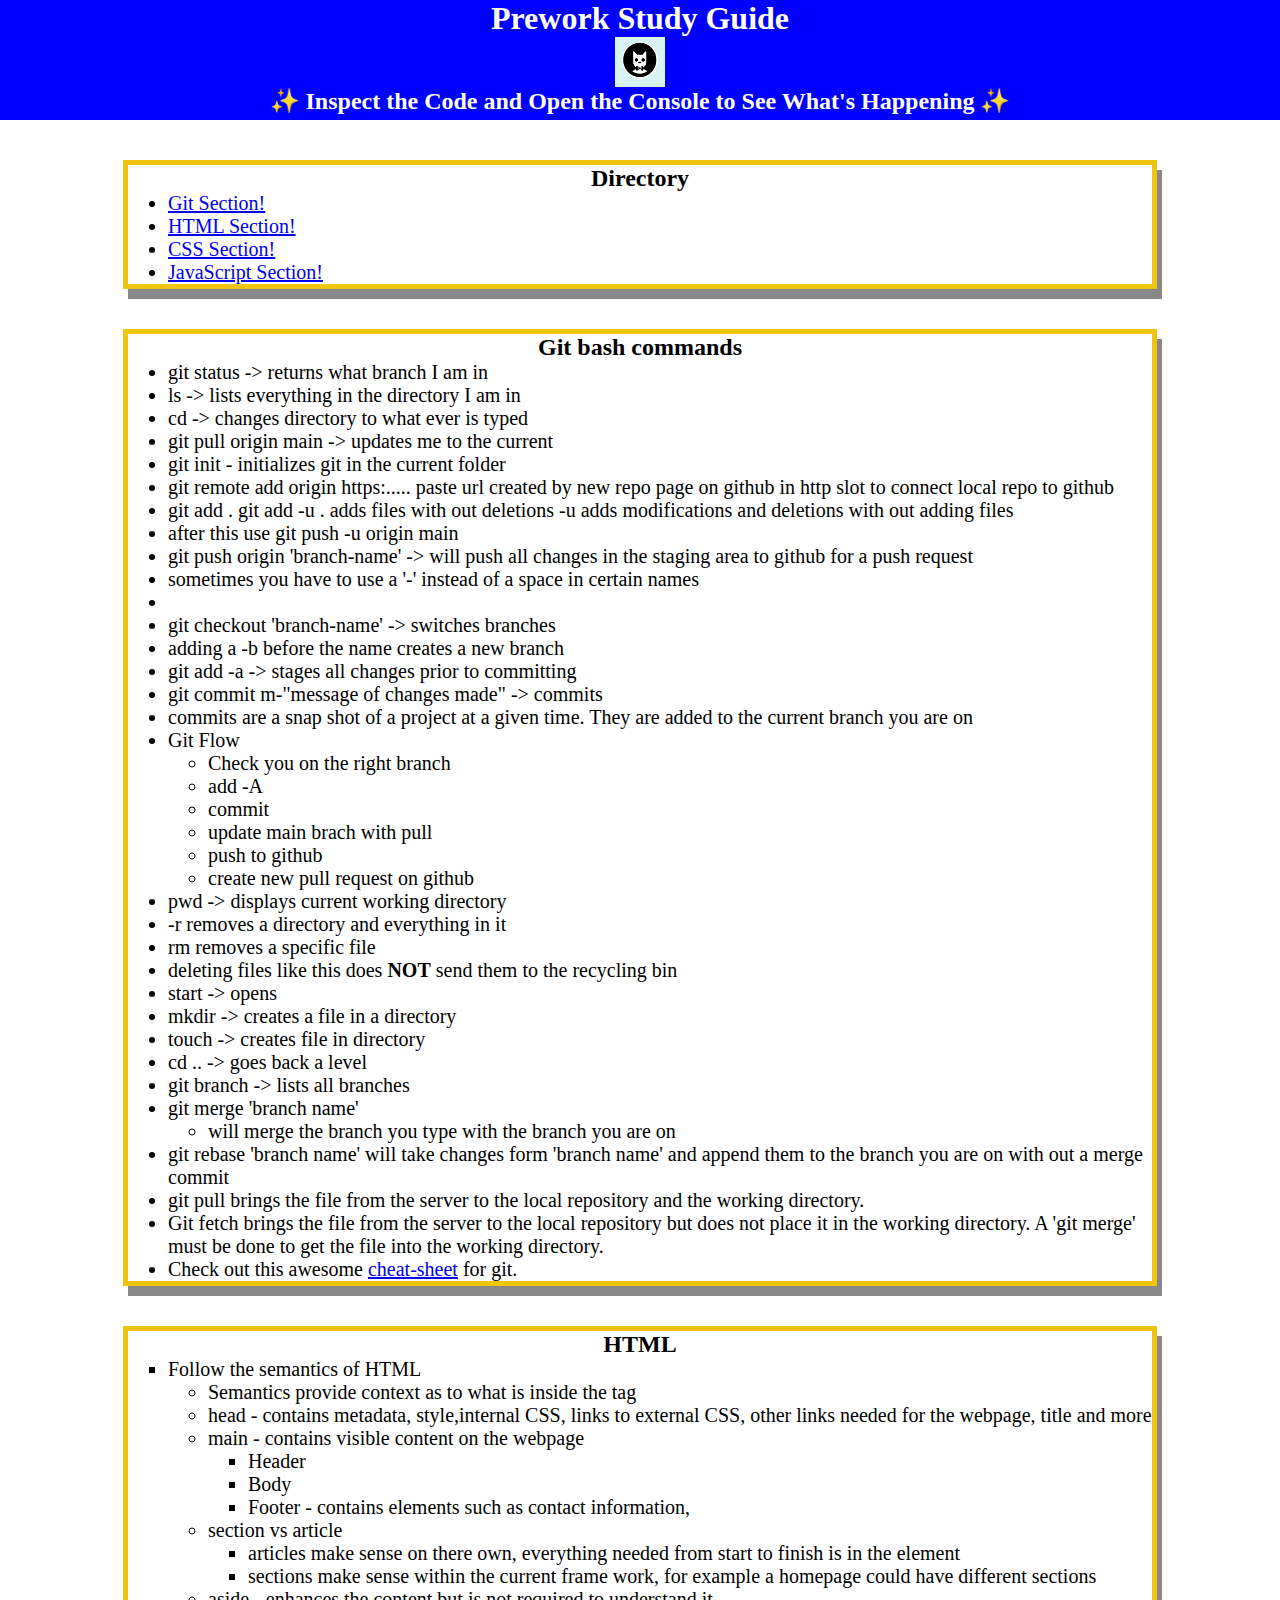
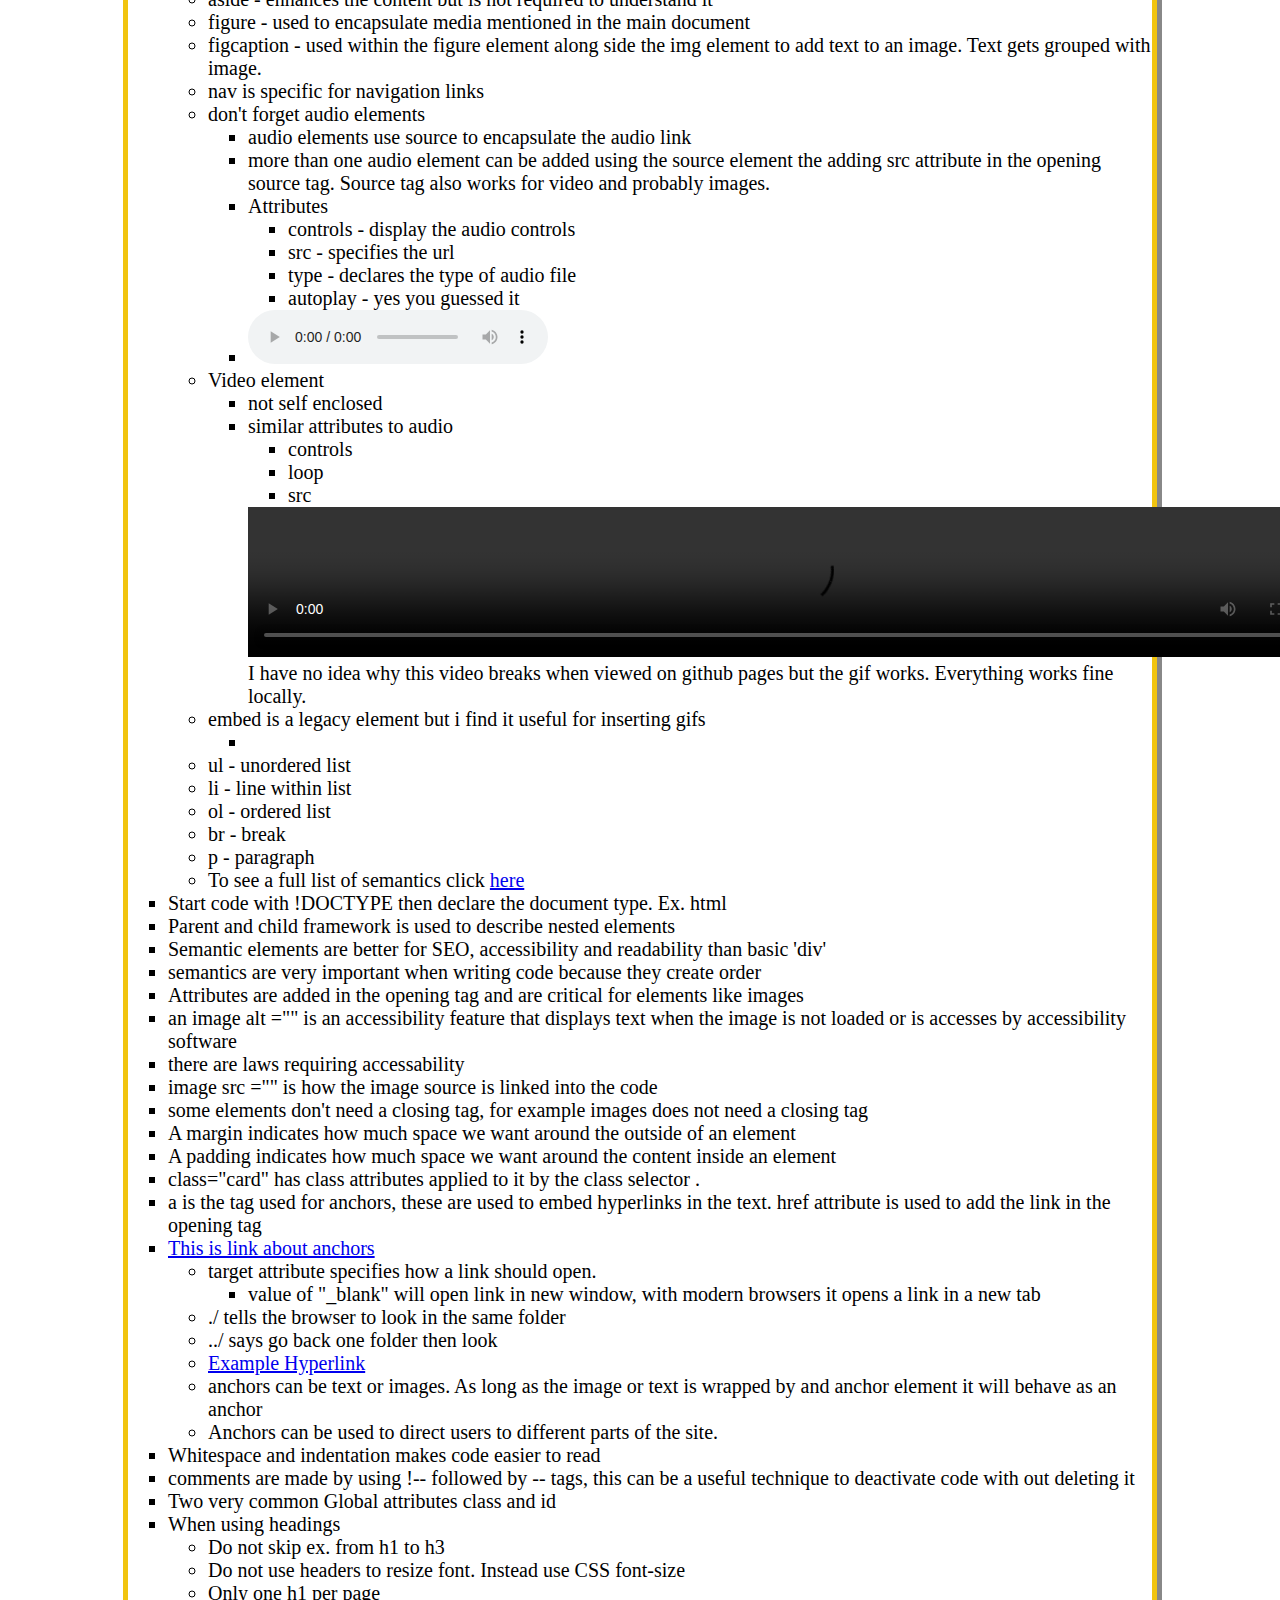
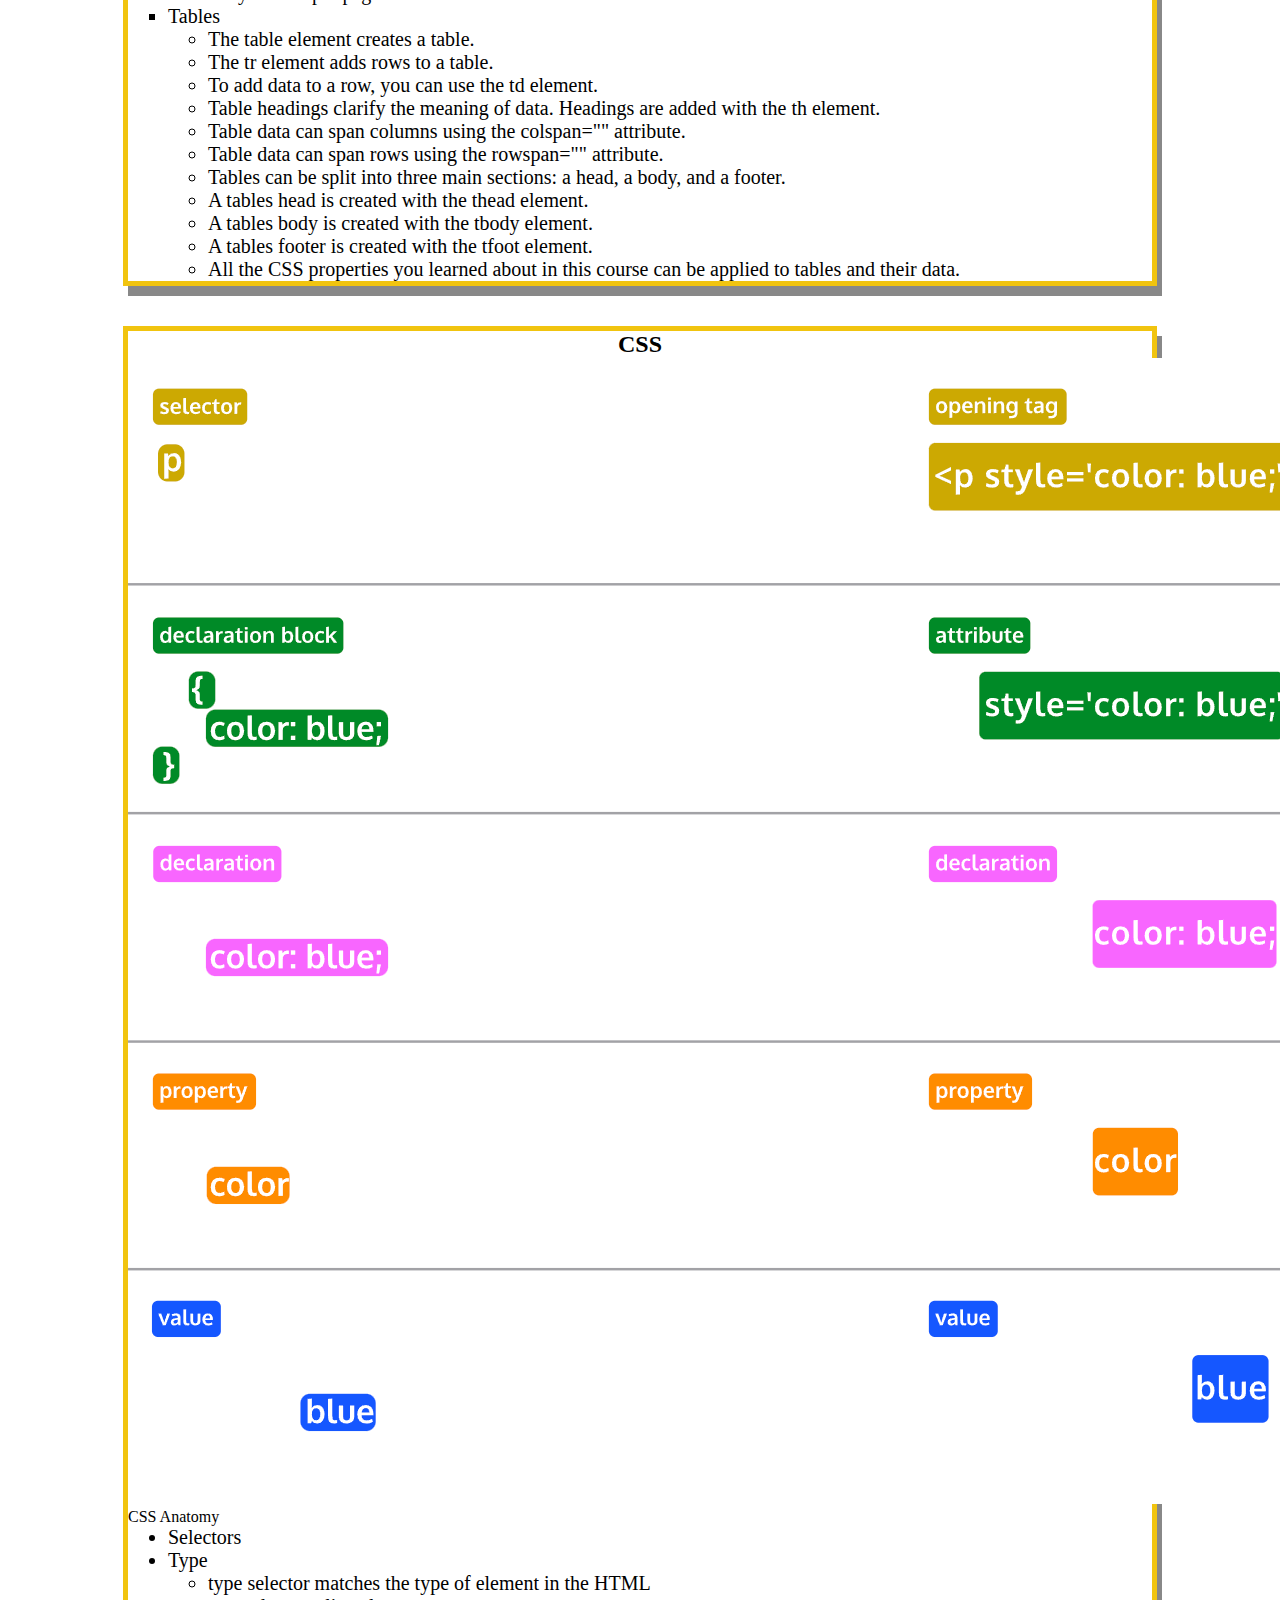
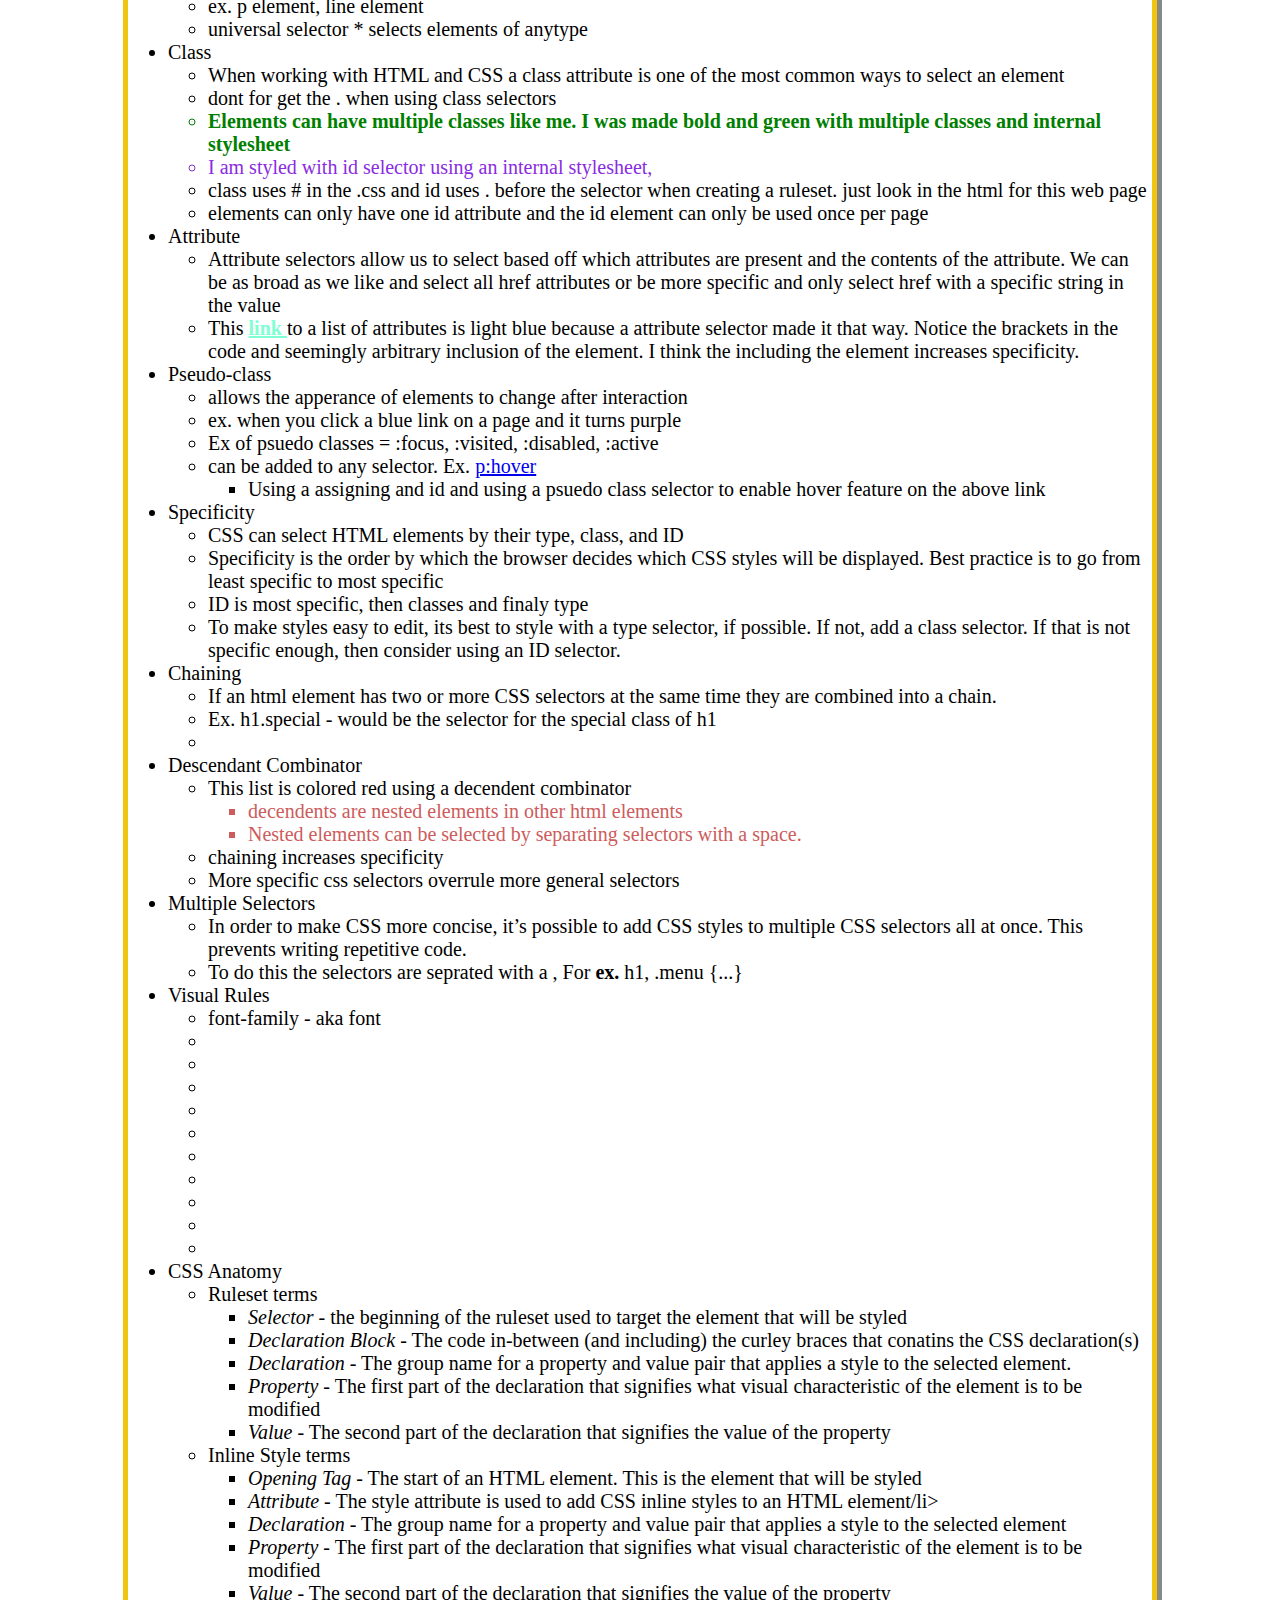
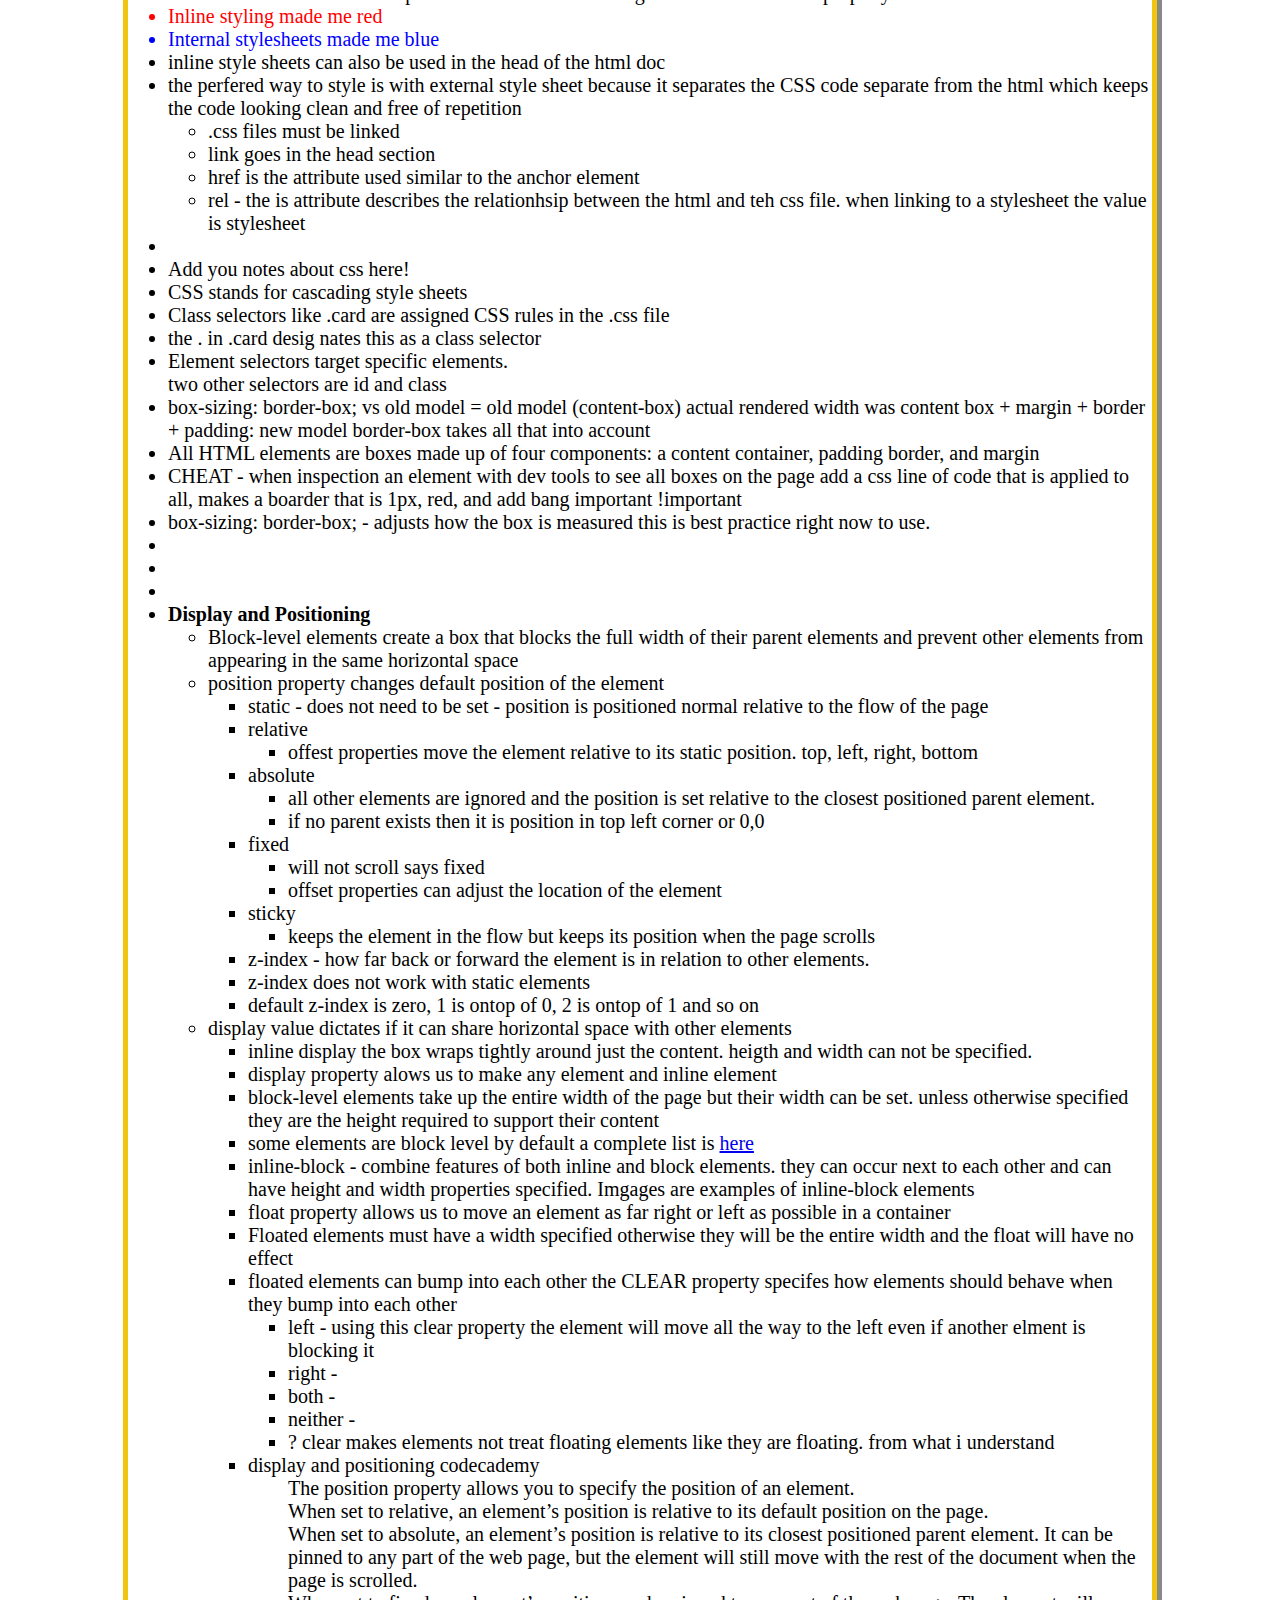
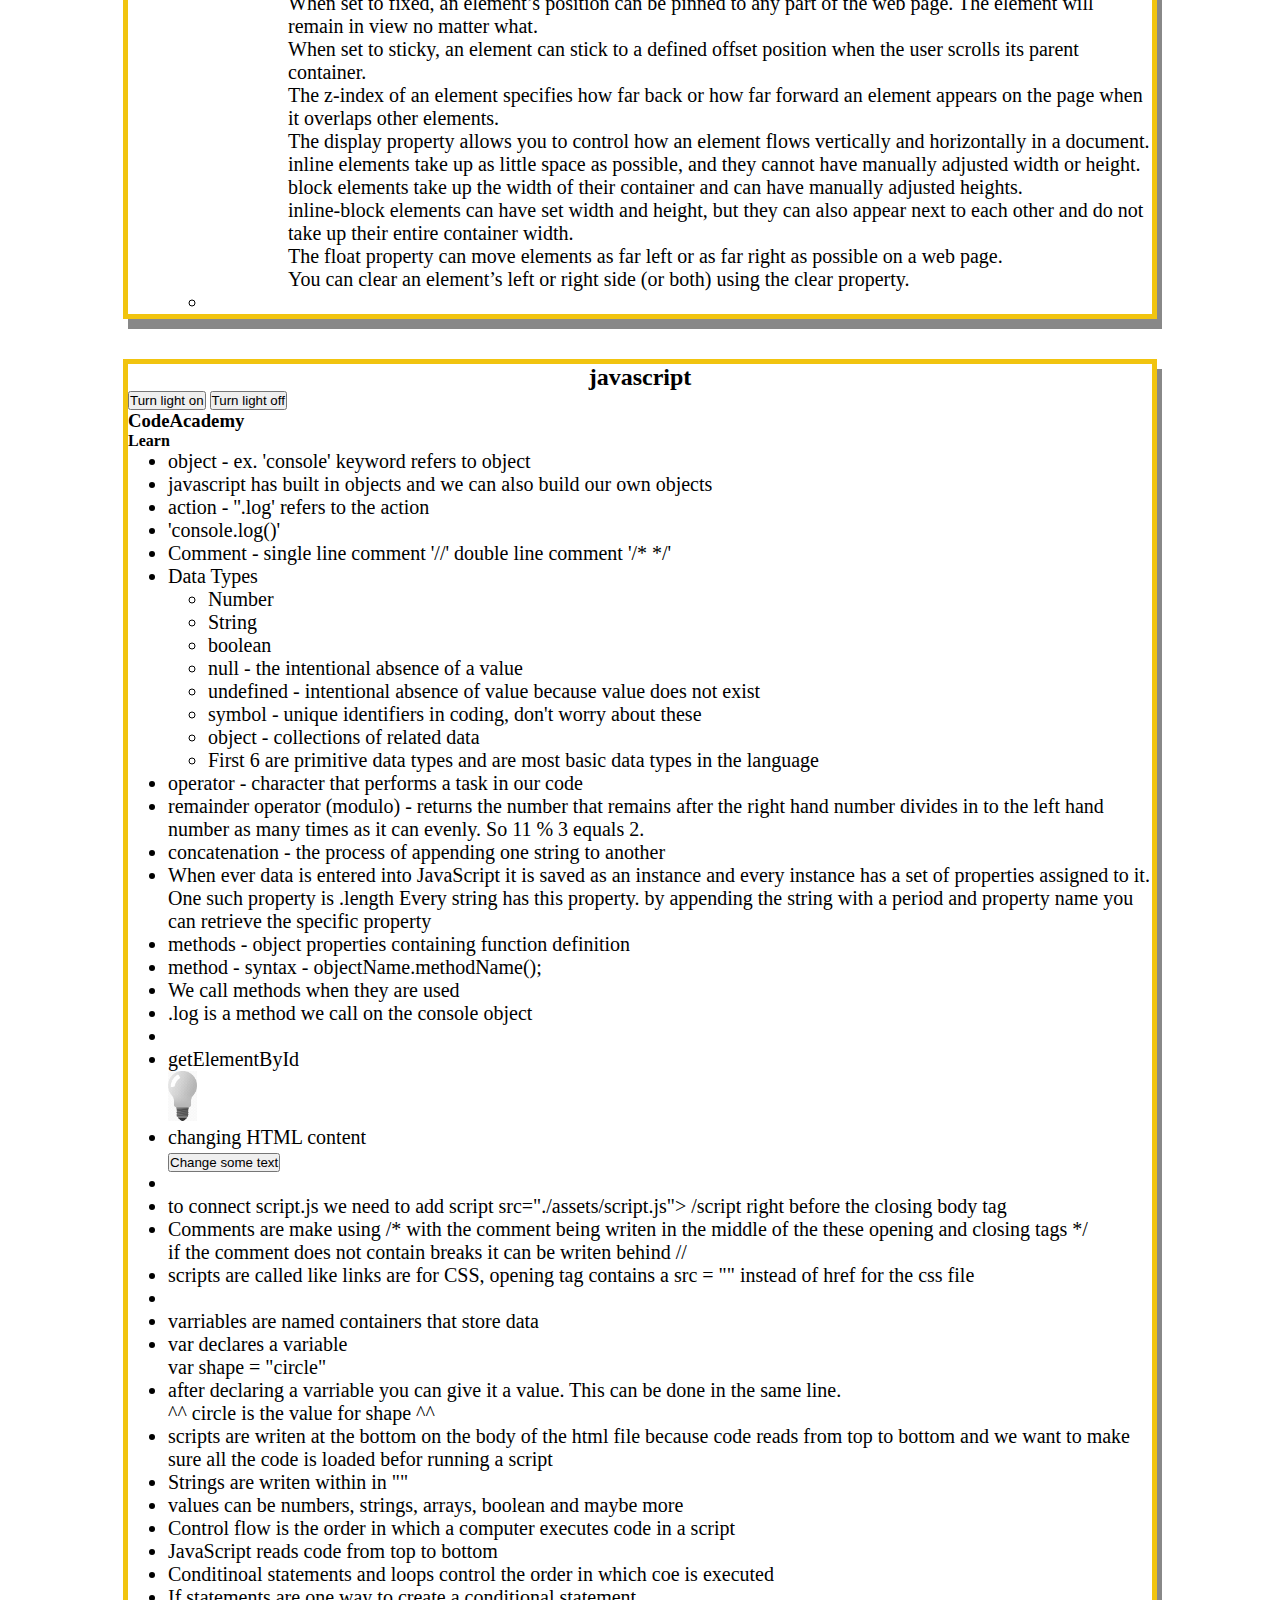
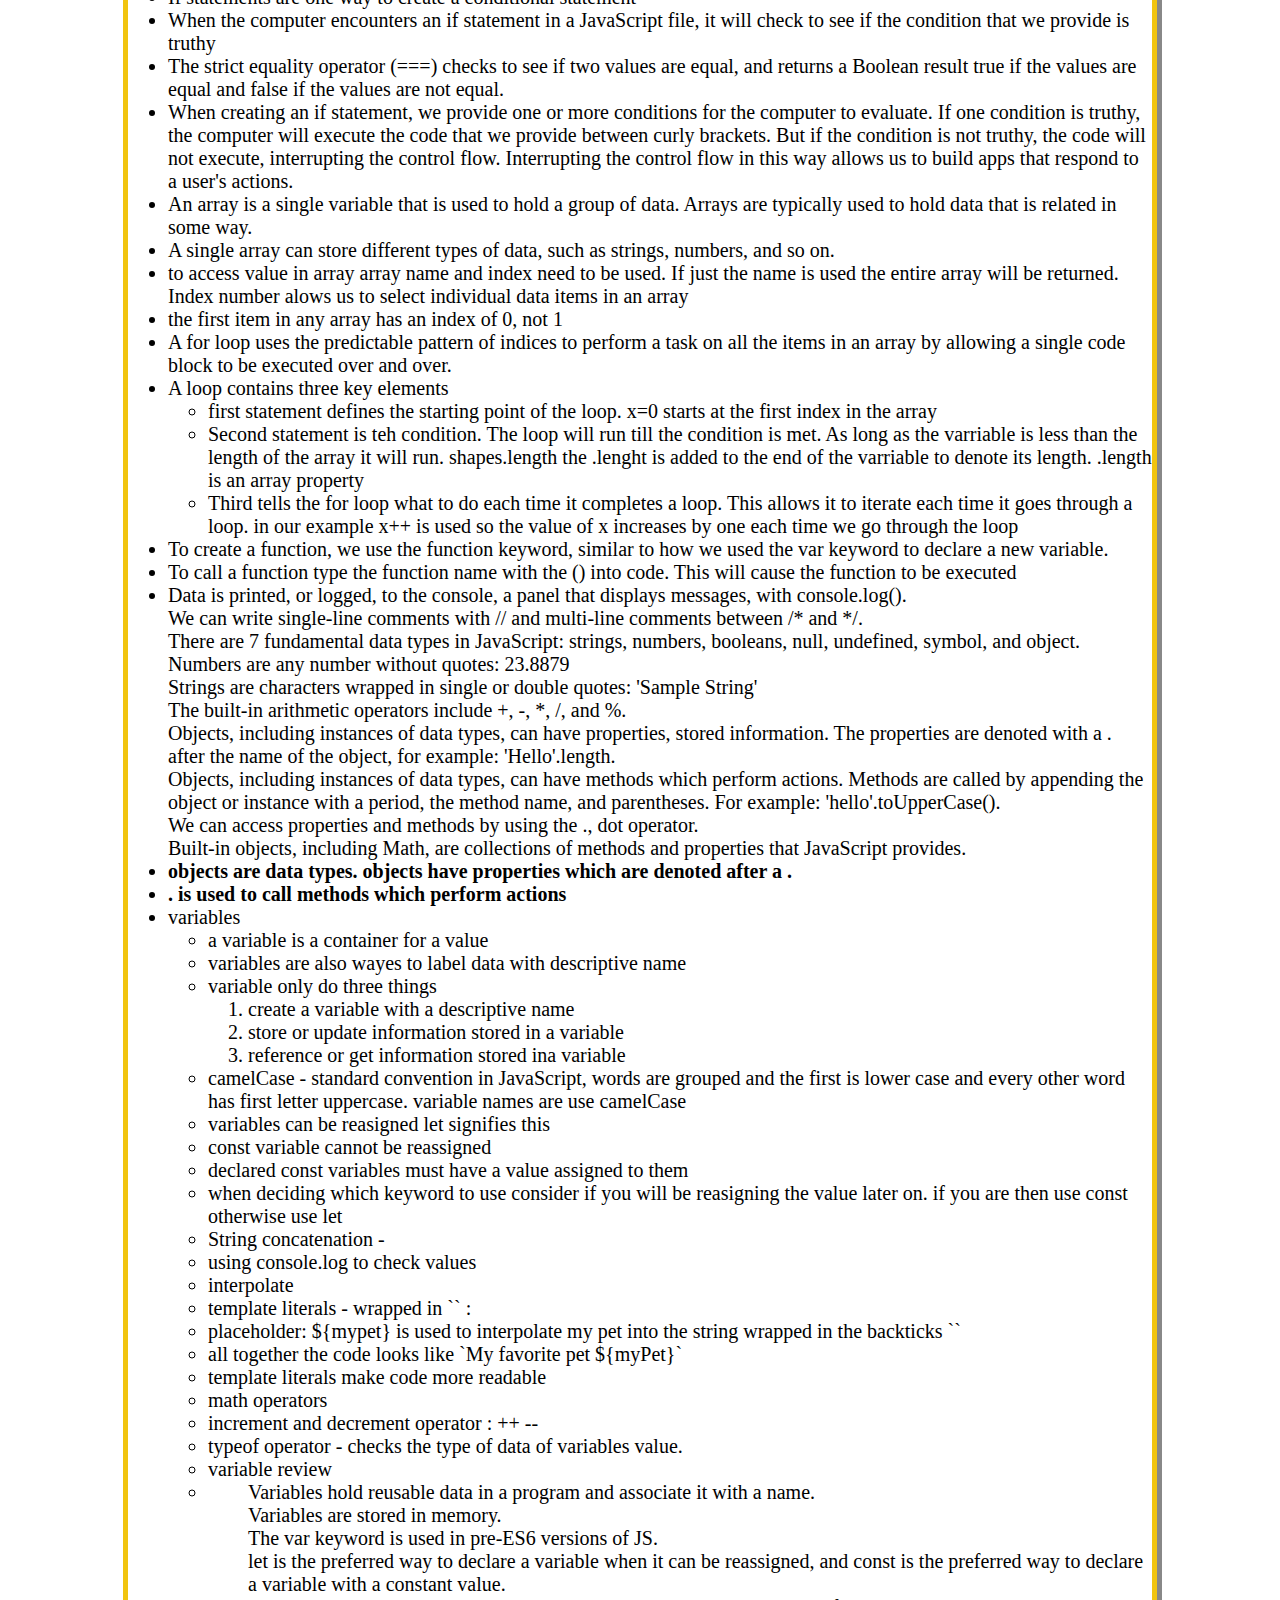
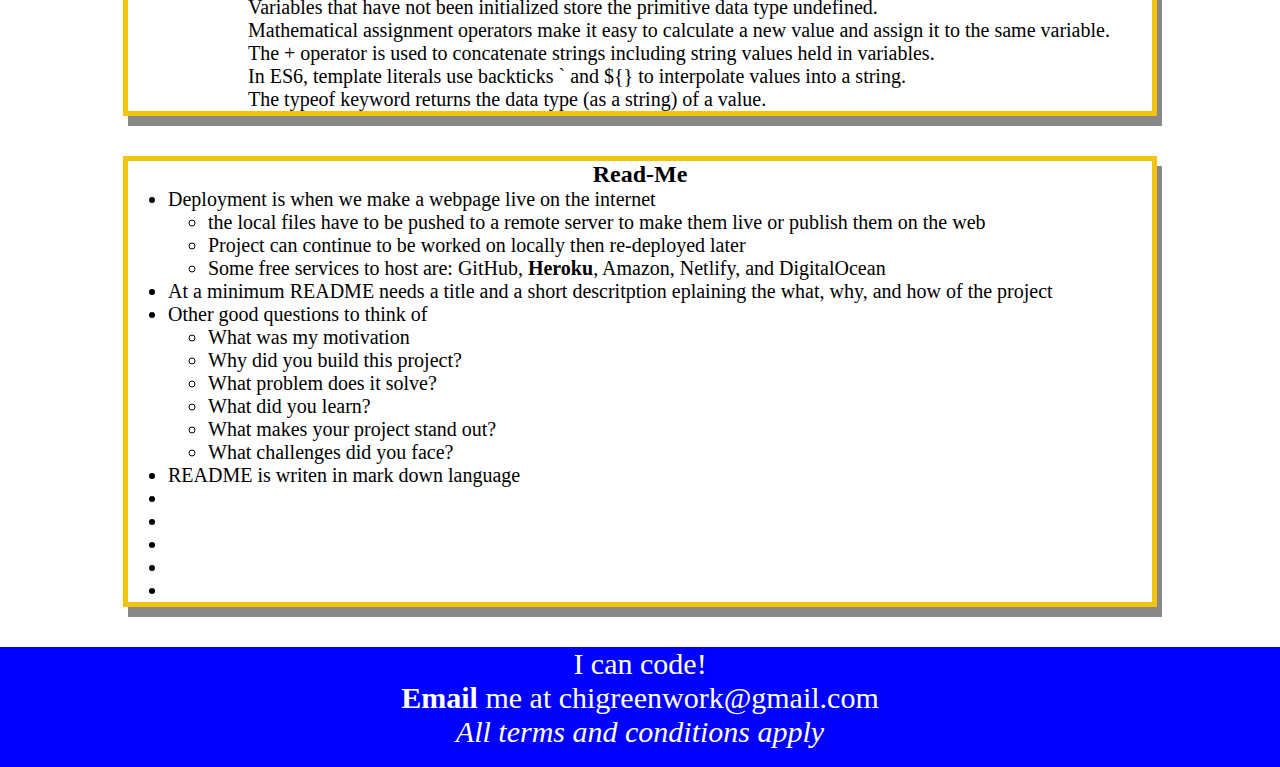
<file: index.html>
<!--https://chigreene.github.io/Prework-study-guide/-->

<!DOCTYPE html>
<html lang="en">
  <head>
    <meta charset="UTF-8" />
    <meta http-equiv="X-UA-Compatible" content="IE=edge" />
    <meta name="viewport" content="width=device-width, initial-scale=1.0" />
    <link rel="stylesheet" href="./assets/style.css" />
   
    <title>Prework Study Guide</title>
    <style>
      .inline {
        color:blue;
      }
      .bold{
        font-weight: bold;
      }
      .green{
        color: green;
      }
      #style1{
        color:blueviolet;
        
      }
      a[href*='Attribute']{
        color:aquamarine;
        font-weight: bold;
      }
      #hover:hover{
        color:chartreuse;
      }
      .ex-list li{
        color:indianred;
      }
    </style>
  </head>
  <body>
    <header id="header">
      <h1>Prework Study Guide</h1>
      <figure>
        <img id="avatar"
        src="./assets/bowtie-cat.png"
        alt="Profile image of cat wearing a bow tie."
      />
      </figure>
      <h2>
        ✨ Inspect the Code and Open the Console to See What's Happening ✨
      </h2>
    </header>
    <main>
      <!--This is a comment. Notice the syntax. Also notice the section below it uses anchors to -->
      <nav class="card" id="directory">
        <h2>Directory</h2>
        <ul>
          <li>
            <a href="#git-section">Git Section!</a>
          </li>
          <li>
            <a href="#html-section">HTML Section!</a>
          </li>
          <li>
            <a href="#css-section">CSS Section!</a>
          </li>
          <li>
            <a href="#javascript-section">JavaScript Section!</a>
          </li>
        </ul>
      </nav>
      <section class="card" id="git-section">
        <h2>Git bash commands</h2>
        <ul>
          <li>git status -> returns what branch I am in</li>
          <li>ls -> lists everything in the directory I am in</li>
          <li>cd -> changes directory to what ever is typed</li>
          <li>git pull origin main -> updates me to the current</li>
          <li>git init - initializes git in the current folder</li>
          <li>git remote add origin https:.....    paste url created by new repo page on github in http slot to connect local repo to github</li>
          <li>git add .    git add -u    . adds files with out deletions    -u adds modifications and deletions with out adding files</li>
          <li>after this use git push -u origin main</li>
          <li>
            git push origin 'branch-name' -> will push all changes in the
            staging area to github for a push request
          </li>
          <li>sometimes you have to use a '-' instead of a space in certain names</li>
          <li></li>
          <li>git checkout 'branch-name' -> switches branches</li>
          <li>adding a -b before the name creates a new branch</li>
          <li>git add -a -> stages all changes prior to committing</li>
          <li>git commit m-"message of changes made" -> commits</li>
          <li>
            commits are a snap shot of a project at a given time. They are added
            to the current branch you are on
          </li>
          <li>Git Flow</li>
          <ul>
            <li>Check you on the right branch</li>
            <li>add -A</li>
            <li>commit</li>
            <li>update main brach with pull</li>
            <li>push to github</li>
            <li>create new pull request on github</li>
          </ul>
          <li>pwd -> displays current working directory</li>
          <li>-r removes a directory and everything in it</li>
          <li>rm removes a specific file</li>
          <li>deleting files like this does <strong>NOT</strong> send them to the recycling bin</li>
          <li>start -> opens</li>
          <li>mkdir -> creates a file in a directory</li>
          <li>touch -> creates file in directory</li>
          <li>cd .. -> goes back a level</li>
          <li>git branch -> lists all branches</li>
          <li>git merge 'branch name'</li>
            <ul>
              <li>will merge the branch you type with the branch you are on</li>
            </ul>
          <li>git rebase 'branch name' will take changes form 'branch name' and append them to the branch you are on with out a merge commit</li>
          <li>git pull brings the file from the server to the local repository and the working directory. </li>
          <li>Git fetch brings the file from the server to the local repository but does not place it in the working directory. A 'git merge' must be done to get the file into the working directory.</li>
          <li>
            Check out this awesome <a href="https://education.github.com/git-cheat-sheet-education.pdf" target="_blank">cheat-sheet</a> for git.
          </li>
        </ul>
      </section>
      <section class="card" id="html-section">
        <h2>HTML</h2>
        <ul type="square">
          
          <li>Follow the semantics of HTML</li>
          <ul>
            <li>Semantics provide context as to what is inside the tag</li>
            <li>
              head - contains metadata, style,internal CSS, links to external CSS, other links needed for the webpage, title and more</ln
            >
            <li>main - contains visible content on the webpage</li>
            <ul>
              <li>Header</li>
              <li>Body</li>
              <li>Footer - contains elements such as contact information,</li>
            </ul>
            <li>section vs article</li>
            <ul>
              <li>articles make sense on there own, everything needed from start to finish is in the element</li>
              <li>sections make sense within the current frame work, for example a homepage could have different sections</li>
            </ul>
            <li>aside - enhances the content but is not required to understand it</li>
            <li>figure - used to encapsulate media mentioned in the main document</li>
            <li>figcaption - used within the figure element along side the img element to add text to an image. Text gets grouped with image.</li>
            <li> nav is specific for navigation links</li>
            <li> don't forget audio elements</li>
              <ul>
                <li>audio elements use source to encapsulate the audio link</li>
                <li>more than one audio element can be added using the source element the adding src attribute in the opening source tag. Source tag also works for video and probably images.</li>
                <li>Attributes</li>
                <ul>
                  <li>controls - display the audio controls</li>
                  <li>src - specifies the url</li>
                  <li>type - declares the type of audio file</li>
                  <li>autoplay - yes you guessed it</li>
                </ul>
                <li>
                  <audio controls>
                    <source src="https://content.codecademy.com/courses/SemanticHTML/dogBarking.mp3" type="audio/mp3">
                 </audio>
                </li>
              </ul>
              <li>Video element</li>
              <ul>
                <li>not self enclosed</li>
                <li>similar attributes to audio</li>
                <ul>
                  <li>controls</li>
                  <li>loop</li>
                  <li>src</li>
                </ul>
                <figure>
                  <video src="https://content.codecademy.com/courses/SemanticHTML/dog-video.mp4" width="1100" controls>video not supported</video>
                  <figcaption>
                    I have no idea why this video breaks when viewed on github pages but the gif works. Everything works fine locally.
                  </figcaption>
                </figure>
              </ul>
              </li>
              <li>embed is a legacy element but i find it useful for inserting gifs </li>
                <Ul>
                  <li><embed src="https://content.codecademy.com/courses/SemanticHTML/dog-on-beach.gif"></li>
                </Ul>
              <li>ul - unordered list</li>
            <li>li - line within list</li>
            <li>ol - ordered list</li>
            <li>br - break</li>
            <li>p - paragraph</li>
            <li> To see a full list of semantics click <a href="https://developer.mozilla.org/en-US/docs/Glossary/Semantics" target="_blank">here</a></li>
          </ul>
          <li>
            Start code with !DOCTYPE then declare the document type. Ex. html
          </li>
          <li>Parent and child framework is used to describe nested elements</li>
          <li>
            Semantic elements are better for SEO, accessibility and readability
            than basic 'div'

          <li>
            semantics are very important when writing code because they create
            order
          </li>
        
          <li>
            Attributes are added in the opening tag and are critical for
            elements like images
          </li>
          <li>
            an image alt ="" is an accessibility feature that displays text when
            the image is not loaded or is accesses by accessibility software
          </li>
          <li>there are laws requiring accessability</li>
          <li>image src ="" is how the image source is linked into the code</li>
          <li>
            some elements don't need a closing tag, for example images does not need
            a closing tag
          </li>
          <li>
            A margin indicates how much space we want around the outside of an
            element
          </li>
          <li>
            A padding indicates how much space we want around the content inside
            an element
          </li>
          <li>
            class="card" has class attributes applied to it by the class
            selector . 
          </li>
          <li>
              a is the tag used for anchors, these are used to embed hyperlinks in the text. href attribute is used to add the link in the opening tag
          </li>
          <li>
            <a
              href="https://developer.mozilla.org/en-US/docs/Web/HTML/Element/a"
              target="_blank"
            >
              This is link about anchors
            </a>
          </li>
          <ul>
            <li>target attribute specifies how a link should open.</li>
            <ul>
              <li>
                value of "_blank" will open link in new window, with modern
                browsers it opens a link in a new tab
              </li>
              
            </ul>
            <li>./ tells the browser to look in the same folder</li>
            <li>../ says go back one folder then look</li>
            <li>
              <a href="./hyperlink.html" target="_blank">Example Hyperlink</a>
            </li>
            <li>
              anchors can be text or images. As long as the image or text is
              wrapped by and anchor element it will behave as an anchor
            </li>
            <li>
              Anchors can be used to direct users to different parts of the
              site.
            </li>
          </ul>
          <li>Whitespace and indentation makes code easier to read</li>
          <li>comments are made by using !-- followed by -- tags, this can be a useful technique to deactivate code with out deleting it</li>
          <li>Two very common Global attributes class and id</li>
          <li>When using headings</li>
          <ul>
            <li>Do not skip ex. from h1 to h3</li>
            <li>
              Do not use headers to resize font. Instead use CSS font-size
            </li>
            <li>Only one h1 per page</li>
          </ul>
          <li>
            Tables
            <ul>
              <li>The table element creates a table.</li>
              <li>The tr element adds rows to a table.</li>
              <li>To add data to a row, you can use the td element.</li>
              <li>
                Table headings clarify the meaning of data. Headings are added
                with the th element.
              </li>
              <li>
                Table data can span columns using the colspan="" attribute.
              </li>
              <li>Table data can span rows using the rowspan="" attribute.</li>
              <li>
                Tables can be split into three main sections: a head, a body,
                and a footer.
              </li>
              <li>A tables head is created with the thead element.</li>
              <li>A tables body is created with the tbody element.</li>
              <li>A tables footer is created with the tfoot element.</li>
              <li>
                All the CSS properties you learned about in this course can be
                applied to tables and their data.
              </li>
            </ul>
          </li>
        </ul>
      </section>
      <section class="card" id="css-section">
        <h2>CSS</h2>
        <figure>
          <img src="./assets/CSS_Anatomy.png" alt="image of CSS Anatomy" > 
          <figcaption>CSS Anatomy</figcaption>
        </figure>
        
        <ul>
          <li> Selectors</li>
          <li>Type</li>
          <ul>
            <li>type selector matches the type of element in the HTML</li>
            <li>ex. p element, line element</li>
            <li>universal selector * selects elements of anytype</li>
          </ul>
          <li>Class</li>
          <ul>
            <li> When working with HTML and CSS a class attribute is one of the most common ways to select an element</li>
            <li> dont for get the . when using class selectors</li>
            <li class="bold green">Elements can have multiple classes like me. I was made bold and green with multiple classes and internal stylesheet</li>
            <li id="style1">I am styled with id selector using an internal stylesheet, </li>
            <li>class uses # in the .css and id uses . before the selector when creating a ruleset. just look in the html for this web page</li>
            <li>elements can only have one id attribute and the id element can only be used once per page</li>
          </ul>
          <li>Attribute</li>
            <ul>
              <li>Attribute selectors allow us to select based off which attributes are present and the contents of the attribute. We can be as broad as we like and select all href attributes or be more specific and only select href with a specific string in the value</li>
              <li>This <a href="https://developer.mozilla.org/en-US/docs/Web/HTML/Attributes"> link </a>to a list of attributes is light blue because a attribute selector made it that way. Notice the brackets in the code and seemingly arbitrary inclusion of the element. I think the including the element increases specificity.</a></li>
            </ul>
          <li>Pseudo-class</li>
            <ul>
              <li>allows the apperance of elements to change after interaction</li>
              <li>ex. when you click a blue link on a page and it turns purple</li>
              <li>Ex of psuedo classes = :focus, :visited, :disabled, :active</li>
              <li>can be added to any selector. Ex. <a href="./assets/bowtie-cat.png" target="_blank" id="hover">p:hover</a></li>
              <ul>
                <li>Using a assigning and id and using a psuedo class selector to enable hover feature on the above link</li>
              </ul>

            </ul>
          <li>Specificity</li>
            <ul>
              <li>CSS can select HTML elements by their type, class, and ID</li> 
              <li>Specificity is the order by which the browser decides which CSS styles will be displayed. Best practice is to go from least specific to most specific</li>
              <li>ID is most specific, then classes and finaly type</li>
              <li>To make styles easy to edit, its best to style with a type selector, if possible. If not, add a class selector. If that is not specific enough, then consider using an ID selector.</li>
            </ul>
            <li>Chaining</li>
            <ul>
              <li>If an html element has two or more CSS selectors at the same time they are combined into a chain.</li> 
              <li>Ex. h1.special - would be the selector for the special class of h1</li>
              <li></li>
            </ul>
            <li>Descendant Combinator</li>
            <ul>
              <li>This list is colored red using a decendent combinator</li>
                <ul class="ex-list">
                  <li>decendents are nested elements in other html elements</li>
                  <li>Nested elements can be selected by separating selectors with a space.</li>
                </ul>
              <li>chaining increases specificity</li>
              <li>More specific css selectors overrule more general selectors</li>
            </ul>
            <li>Multiple Selectors</li>
            <ul>
              <li>In order to make CSS more concise, it’s possible to add CSS styles to multiple CSS selectors all at once. This prevents writing repetitive code.</li>
              <li>To do this the selectors are seprated with a , For <strong>ex.</strong> h1, .menu {...}</li>
            </ul>
            <li>Visual Rules</li>
              <ul>
                <li>font-family - aka font</li>
                <li></li>
                <li></li>
                <li></li>
                <li></li>
                <li></li>
                <li></li>
                <li></li>
                <li></li>
                <li></li>
                <li></li>
              </ul>
          <li>CSS Anatomy</li>
          
          <ul>
            <li>Ruleset terms</li>
            <ul>
              <li><em>Selector</em> - the beginning of the ruleset used to target the element that will be styled</li>
              <li><em>Declaration Block</em> - The code in-between (and including) the curley braces that conatins the CSS declaration(s)</li>
              <li><em>Declaration </em> - The group name for a property and value pair that applies a style to the selected element.</li>
              <li><em>Property</em> - The first part of the declaration that signifies what visual characteristic of the element is to be modified</li>
              <li><em>Value</em> - The second part of the declaration that signifies the value of the property</li>
            </ul>
          </ul>
          <ul>
            <li>Inline Style terms</li>
              <ul>
                <li><em>Opening Tag</em> - The start of an HTML element. This is the element that will be styled</li>
                <li><em>Attribute</em> - The style attribute is used to add CSS inline styles to an HTML element/li>
                <li><em>Declaration</em> - The group name for a property and value pair that applies a style to the selected element</li>
                <li><em>Property</em> - The first part of the declaration that signifies what visual characteristic of the element is to be modified</li>
                <li><em>Value</em> - The second part of the declaration that signifies the value of the property</li>
              </ul>
          </ul>
          <li style='color: red';> Inline styling made me red </li>
          <li class="inline">Internal stylesheets made me blue</li>
          <li> inline style sheets can also be used in the head of the html doc</li>
          <li>the perfered way to style is with external style sheet because it separates the CSS code separate from the html which keeps the code looking clean and free of repetition</li>
            <ul>
              <li>.css files must be linked</li>
              <li>link goes in the head section</li>
              <li>href is the attribute used similar to the anchor element</li>
              <li>rel - the is attribute describes the relationhsip between the html and teh css file. when linking  to a stylesheet the value is stylesheet</li>
            
            </ul>
          <li></li>
          <li>Add you notes about css here!</li>
          <li>CSS stands for cascading style sheets</li>
          <li>
            Class selectors like .card are assigned CSS rules in the .css file
          </li>
          <li>the . in .card desig nates this as a class selector</li>
          <li>
            Element selectors target specific elements. <br />
            two other selectors are id and class
          </li>
          <li>box-sizing: border-box; vs old model = old model (content-box) actual rendered width was content box + margin + border + padding: new model border-box takes all that into account</li>
          <li>All HTML elements are boxes made up of four components: a content container, padding border, and margin</li>
          <li>CHEAT - when inspection an element with dev tools to see all boxes on the page add a css line of code that is applied to all, makes a boarder that is 1px, red, and add bang important !important</li>
          <li>box-sizing: border-box; - adjusts how the box is measured this is best practice right now to use.</li>
          <li></li>
          <li></li>
          <li></li>
          <li><strong>Display and Positioning</strong></li>
          <ul>
            <li>Block-level elements create a box that blocks the full width of their parent elements and prevent other elements from appearing in the same horizontal space</li>
            <li>position property changes default position of the element</li>
            <ul>
              <li>static - does not need to be set -  position is positioned normal relative to the flow of the page</li>
              <li>relative</li>
              <ul>
                <li>offest properties move the element relative to its static position. top, left, right, bottom</li>
              </ul>
              <li>absolute</li>
              <ul>
                <li>all other elements are ignored and the position is set relative to the closest positioned parent element.</li>
                <li>if no parent exists then it is position in top left corner or 0,0</li>
              </ul>
              <li>fixed</li>
              <ul> 
                <li>will not scroll says fixed</li>
                <li>offset properties can adjust the location of the element</li>
              </ul>
              <li>sticky</li>
              <ul>
                <li>keeps the element in the flow but keeps its position when the page scrolls</li>
              </ul>
              <li>z-index - how far back or forward the element is in relation to other elements.</li>
              <li>z-index does not work with static elements</li>
              <li>default z-index is zero, 1 is ontop of 0, 2 is ontop of 1 and so on</li>
            </ul>
            <li>display value dictates if it can share horizontal space with other elements</li>
            <ul>
              <li>inline display the box wraps tightly around just the content. heigth and width can not be specified.</li>
              <li>display property alows us to make any element and inline element</li>
              <li>block-level elements take up the entire width of the page but their width can be set. unless otherwise specified they are the height required to support their content</li>
              <li>some elements are block level by default a complete list is <a href="https://developer.mozilla.org/en-US/docs/Glossary/Block-level_content" target="_blank">here</a></li>
              <li>inline-block - combine features of both inline and block elements. they can occur next to each other and can have height and width properties specified. Imgages are examples of inline-block elements </li>
            <li>float property allows us to move an element as far right or left as possible in a container</li>
            <li>Floated elements must have a width specified otherwise they will be the entire width and the float will have no effect</li>
            <li>floated elements can bump into each other the CLEAR property specifes how elements should behave when they bump into each other</li>
            <ul>
              <li>left - using this clear property the element will move all the way to the left even if another elment is blocking it</li>
              <li>right - </li>
              <li>both - </li>
              <li>neither - </li>
              <li>? clear makes elements not treat floating elements like they are floating. from what i understand</li>
            </ul>
            <li>display and positioning codecademy</li>
            <ul>The position property allows you to specify the position of an element.<br>
              When set to relative, an element’s position is relative to its default position on the page.<br>
              When set to absolute, an element’s position is relative to its closest positioned parent element. It can be pinned to any part of the web page, but the element will still move with the rest of the document when the page is scrolled.<br>
              When set to fixed, an element’s position can be pinned to any part of the web page. The element will remain in view no matter what.<br>
              When set to sticky, an element can stick to a defined offset position when the user scrolls its parent container.<br>
              The z-index of an element specifies how far back or how far forward an element appears on the page when it overlaps other elements.<br>
              The display property allows you to control how an element flows vertically and horizontally in a document.<br>
              inline elements take up as little space as possible, and they cannot have manually adjusted width or height.<br>
              block elements take up the width of their container and can have manually adjusted heights.<br>
              inline-block elements can have set width and height, but they can also appear next to each other and do not take up their entire container width.<br>
              The float property can move elements as far left or as far right as possible on a web page.<br>
              You can clear an element’s left or right side (or both) using the clear property.</ul>
            </ul>

            <li></li>
          </ul>
        </ul>
      </section>

      <section class="card" id="javascript-section">
        <h2>javascript</h2>
        <button onclick="document.getElementById('light').src='./assets/light.on.png'">Turn light on</button>
        <button onclick="document.getElementById('light').src='./assets/light.off.png'">Turn light off</button>
        <h3>CodeAcademy</h3>
        <h4>Learn</h4>
        <ul>
          <li>object - ex. 'console' keyword refers to object</li>
          <li>javascript has built in objects and we can also build our own objects</li>
          <li>action - ''.log' refers to the action</li>
          <li>'console.log()'</li>
          <li>Comment - single line comment '//' double line comment '/*  */'</li>
          <li>Data Types</li>
          <ul>
            <li>Number</li>
            <li>String</li>
            <li>boolean</li>
            <li>null - the intentional absence of a value</li>
            <li>undefined - intentional absence of value because value does not exist</li>
            <li>symbol - unique identifiers in coding, don't worry about these</li>
            <li>object - collections of related data</li>
            <li>First 6 are primitive data types and are most basic data types in the language</li>
          </ul>
          <li>operator - character that performs a task in our code</li>
          <li>remainder operator (modulo) - returns the number that remains after the right hand number divides in to the left hand number as many times as it can evenly. So 11 % 3 equals 2.</li>
          <li>concatenation - the process of appending one string to another</li>
          <li>When ever data is entered into JavaScript it is saved as an instance and every instance has a set of properties assigned to it. One such property is .length Every string has this property. by appending the string with a period and property name you can retrieve the specific property</li>
          <li>methods - object properties containing function definition</li>
          <li>method - syntax - objectName.methodName(); </li>
          <li>We call methods when they are used </li>
          <li>.log is a method we call on the console object</li>
          <li></li>
        </ul>
        <ul>
          <li>getElementById</li>
            <img id="light" src="./assets/light.off.png" alt="off light bulb" height="50">
          <li>changing HTML content</li>
          <button onclick="document.getElementById('text').innerHTML">Change some text</button>
          
          <li></li>
          </li>
          <li>
            to connect script.js we need to add script src="./assets/script.js">
            /script right before the closing body tag
          </li>
          <li>
            Comments are make using /* with the comment being writen in the
            middle of the these opening and closing tags */ <br />
            if the comment does not contain breaks it can be writen behind //
          </li>
          <li>
            scripts are called like links are for CSS, opening tag contains a src
            = "" instead of href for the css file
          </li>
          <li></li>
          <li>varriables are named containers that store data</li>
          <li>
            var declares a variable <br />
            var shape = "circle"
          </li>
          <li>
            after declaring a varriable you can give it a value. This can be
            done in the same line. <br> ^^ circle is the value for shape ^^
          </li>
          <li>
            scripts are writen at the bottom on the body of the html file
            because code reads from top to bottom and we want to make sure all
            the code is loaded befor running a script
          </li>
          <li>Strings are writen within in ""</li>
          <li>values can be numbers, strings, arrays, boolean and maybe more</li>
          <li>Control flow is the order in which a computer executes code in a script</li>
          <li>JavaScript reads code from top to bottom</li>
          <li>Conditinoal statements and loops control the order in which coe is executed</li>
          <li>If statements are one way to create a conditional statement</li>
          <li>When the computer encounters an if statement in a JavaScript file, it will check to see if the condition that we provide is truthy</li>
          <li>The strict equality operator (===) checks to see if two values are equal, and returns a Boolean result true if the values are equal and false if the values are not equal. </li>
          <li>When creating an if statement, we provide one or more conditions for the computer to evaluate. If one condition is truthy, the computer will execute the code that we provide between curly brackets. But if the condition is not truthy, the code will not execute, interrupting the control flow. Interrupting the control flow in this way allows us to build apps that respond to a user's actions.</li>
          <li>An array is a single variable that is used to hold a group of data. Arrays are typically used to hold data that is related in some way.</li>
          <li>A single array can store different types of data, such as strings, numbers, and so on.</li>
          <li>to access value in array array name and index need to be used. If just the name is used the entire array will be returned. Index number alows us to select individual data items in an array</li>
          <li>the first item in any array has an index of 0, not 1</li>
          <li>A for loop uses the predictable pattern of indices to perform a task on all the items in an array by allowing a single code block to be executed over and over.</li>
          <li>A loop contains three key elements</li>
          <ul>
            <li>first statement defines the starting point of the loop. x=0 starts at the first index in the array</li>
            <li>Second statement is teh condition. The loop will run till the condition is met. As long as the varriable is less than the length of the array it will run. shapes.length the .lenght is added to the end of the varriable to denote its length. .length is an array property</li>
            <li>Third tells the for loop what to do each time it completes a loop. This allows it to iterate each time it goes through a loop. in our example x++ is used so the value of x increases by one each time we go through the loop</li>
          </ul>
          <li>To create a function, we use the function keyword, similar to how we used the var keyword to declare a new variable.</li>
          <li>To call a function type the function name with the () into code. This will cause the function to be executed</li>
          <li>Data is printed, or logged, to the console, a panel that displays messages, with console.log().<br>
            We can write single-line comments with // and multi-line comments between /* and */.<br>
            There are 7 fundamental data types in JavaScript: strings, numbers, booleans, null, undefined, symbol, and object.<br>
            Numbers are any number without quotes: 23.8879<br>
            Strings are characters wrapped in single or double quotes: 'Sample String'<br>
            The built-in arithmetic operators include +, -, *, /, and %.<br>
            Objects, including instances of data types, can have properties, stored information. The properties are denoted with a . after the name of the object, for example: 'Hello'.length.<br>
            Objects, including instances of data types, can have methods which perform actions. Methods are called by appending the object or instance with a period, the method name, and parentheses. For example: 'hello'.toUpperCase().<br>
            We can access properties and methods by using the ., dot operator.<br>
            Built-in objects, including Math, are collections of methods and properties that JavaScript provides.</li>
            <li><strong>objects are data types. objects have properties which are denoted after a .</strong></li>
            <li><strong>. is used to call methods which perform actions</strong></li>
          <li>variables</li>
          <ul>
            <li>a variable is a container for a value</li>
            <li>variables are also wayes to label data with descriptive name</li>
            <li>variable only do three things</li>
            <ol class="variable">
              <li>create a variable with a descriptive name</li>
              <li>store or update information stored in a variable</li>
              <li>reference or get information stored ina variable</li>
            </ol>
            <li>camelCase - standard convention in JavaScript, words are grouped and the first is lower case and every other word has first letter uppercase. variable names are use camelCase</li>
            <li>variables can be reasigned let signifies this</li>
            <li>const variable cannot be reassigned</li>
            <li>declared const variables must have a value assigned to them</li>
            <li>when deciding which keyword to use consider if you will be reasigning the value later on. if you are then use const otherwise use let</li>
            <li>String concatenation -  </li>
            <li>using console.log to check values</li>
            <li>interpolate</li>
            <li>template literals - wrapped in `` : </li>
            <li>placeholder: ${mypet} is used to interpolate my pet into the string wrapped in the backticks ``</li>
            <li>all together the code looks like `My favorite pet ${myPet}`</li>
            <li>template literals make code more readable</li>
            <li>math operators</li>
            <li>increment and decrement operator : ++ --</li>
            <li>typeof operator - checks the type of data of variables value.</li>
            <li>variable review</li>
            <li class="variableReview">Variables hold reusable data in a program and associate it with a name.<br>
              Variables are stored in memory. <br>
              The var keyword is used in pre-ES6 versions of JS.<br>
              let is the preferred way to declare a variable when it can be reassigned, and const is the preferred way to declare a variable with a constant value.<br>
              Variables that have not been initialized store the primitive data type undefined.<br>
              Mathematical assignment operators make it easy to calculate a new value and assign it to the same variable.<br>
              The + operator is used to concatenate strings including string values held in variables.<br>
              In ES6, template literals use backticks ` and ${} to interpolate values into a string.<br>
              The typeof keyword returns the data type (as a string) of a value.</li>
          </ul>
        </ul>
      </section>
      <section class="card" id="Read-Me">
        <h2> Read-Me</h2>
        <ul>
          <li>Deployment is when we make a webpage live on the internet</li>
          <ul>
            <li>the local files have to be pushed to a remote server to make them live or publish them on the web</li>
            <li>Project can continue to be worked on locally then re-deployed later</li>
            <li>Some free services to host are: GitHub, <strong>Heroku</strong>, Amazon, Netlify, and DigitalOcean</li>
          </ul>
          <li>At a minimum README needs a title and a short descritption eplaining the what, why, and how of the project</li>    
          <li>Other good questions to think of</li>    
          <ul>
            <li>What was my motivation</li>
            <li>Why did you build this project?</li>
            <li>What problem does it solve?</li>
            <li>What did you learn?</li>
            <li>What makes your project stand out?</li>
            <li>What challenges did you face?</li>
          </ul>
          <li>README is writen in mark down language</li>    
          <li></li>    
          <li></li>    
          <li></li>    
          <li></li>    
          <li></li>    
        </ul>
      </section>

      <!-- Student code goes here -->
    </main>

    <footer>
      <p>I can code!</p>
      <p><strong>Email</strong> me at chigreenwork@gmail.com</p>
      <p><em>All terms and conditions apply</em></p>
    </footer>
    <script src="./assets/script.js"></script>
  </body>
</html>
</file>
<file: assets/style.css>
* {
    margin: 0;
    padding: 0;
}

header,
footer {
    width: 100%;
    height: 120px;
    background-color: blue;
    color: white;
}

h1,
h2 {
    text-align: center;
}

#avatar {
    display: block;
    height: 50px;
    width: 50px;
    margin-left: auto;
    margin-right: auto;
}

ul {
    padding-left: 40px;
    font-size: 20px;
}

p {
    text-align: center;
    font-size: 30px;
  }
.card {
    width: 80%;
    margin: 40px auto;
    border: 5px solid #F1C40F;
    box-shadow: 5px 10px #888888;
  }

.variable, .variableReview{
    padding-left: 40px;
}
</file>
